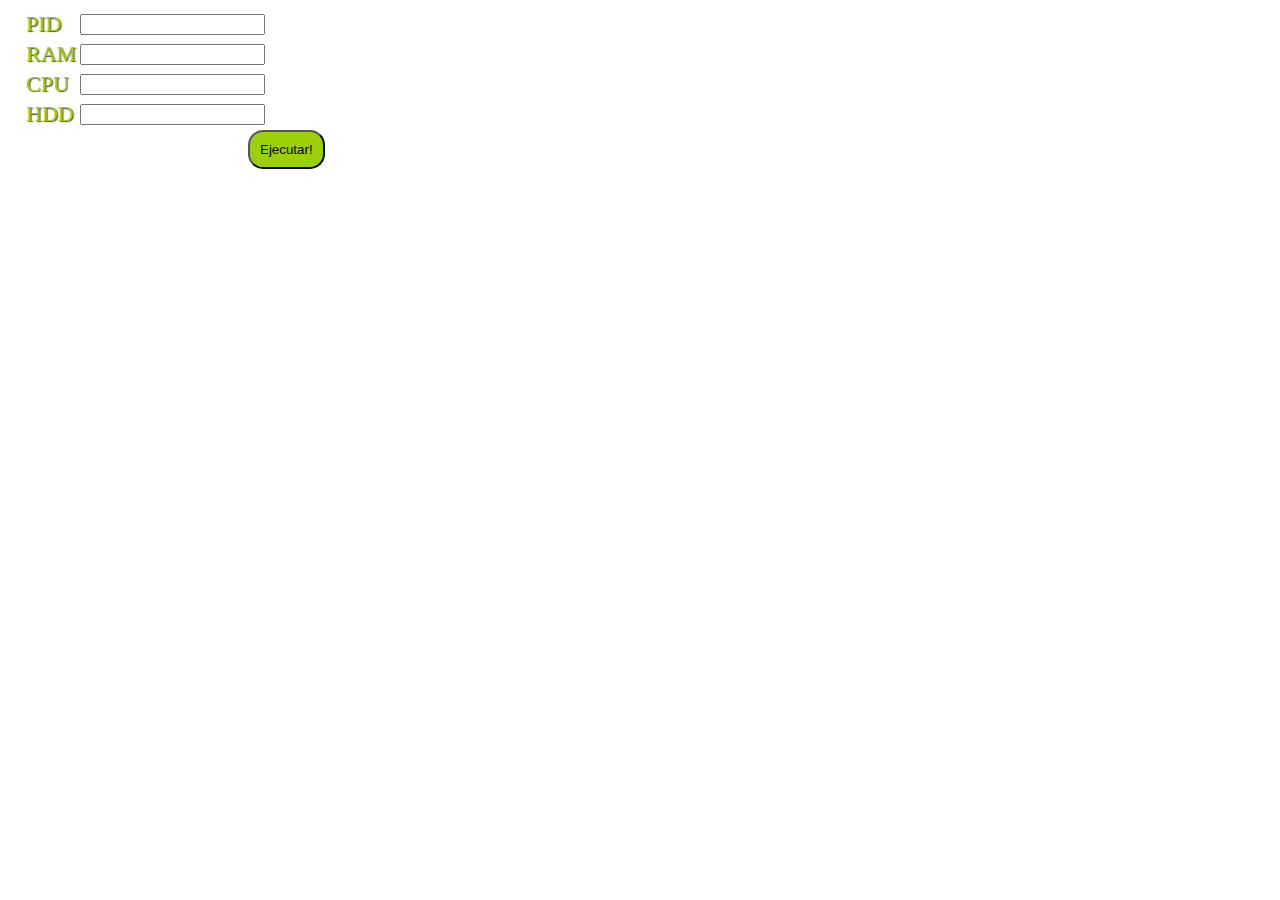
<file: ut2/a8/templates/run_process.html>
<!DOCTYPE html>
<html>
<style>
.txt{
	color: #9CD009;
    font-size:22px;
    text-align:center;
    padding-top:10px;
    padding-left:15px;
    text-shadow:1px 1px 1px #444;
}
.button{ 
	background:#9CD009;
	padding:10px;
	color:black;
	border-radius:15px;
	margin-left: 240px; 
}
</style>
	<form method="post" action="/run_process">
		<table>
		<tr><td>
		<span class="txt">PID</span>
		<td><input type="text" name="pid"></td>
		</tr></td>
		<tr><td>
		<spam class="txt">RAM</spam>
		<td><input type="text" name="ram"></td>
		</tr></td>
		<tr><td>
		<spam class="txt">CPU</spam>
		<td><input type="text" name="cpu"></td>
		</tr></td>
		<tr><td>
		<spam class="txt">HDD</spam>
		<td><input type="text" name="hdd"></td>
		</tr></td>
		</table>

		<input class="button" type="submit" value="Ejecutar!">
	</form>
</html>
</file>
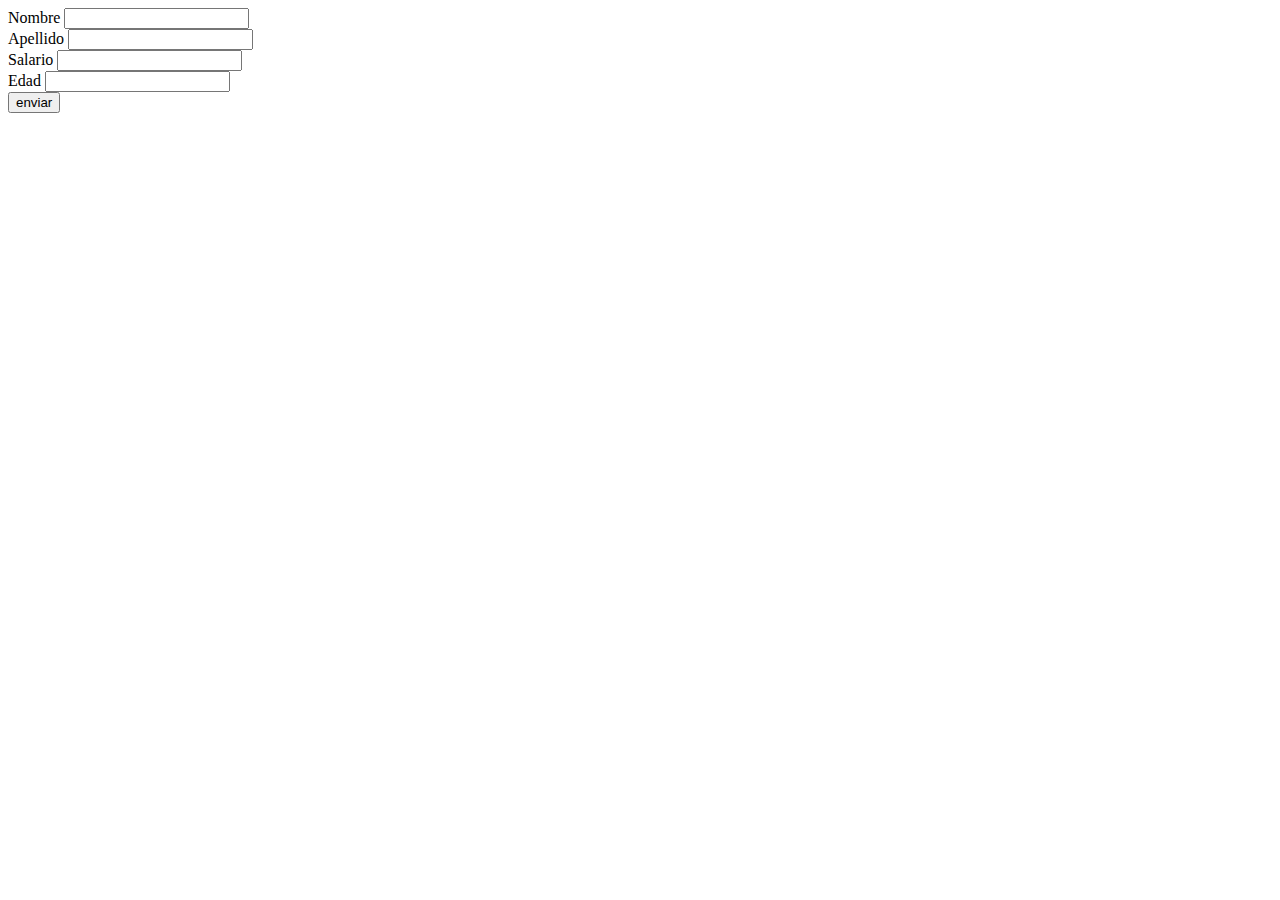
<file: ut6/a1/A2/ejercicio2.html>
<head>
        <meta charset="utf-8">
        <title>ejercicio2</title>
    </head>
    <body>
        <form action="ejercicio2.php" method="post">
            <label for="nombre">Nombre</label>
            <input type="text" name="nombre"/><br>
            <label for="apellido">Apellido</label>
            <input type="text" name="apellido"/><br>
            <label for="salario">Salario</label>
            <input type="text" name="salario"/><br>
            <label for="edad">Edad</label>
            <input type="text" name="edad"/><br>
            <input type="submit" value="enviar"/>
        </form>
    </body>
</file>
